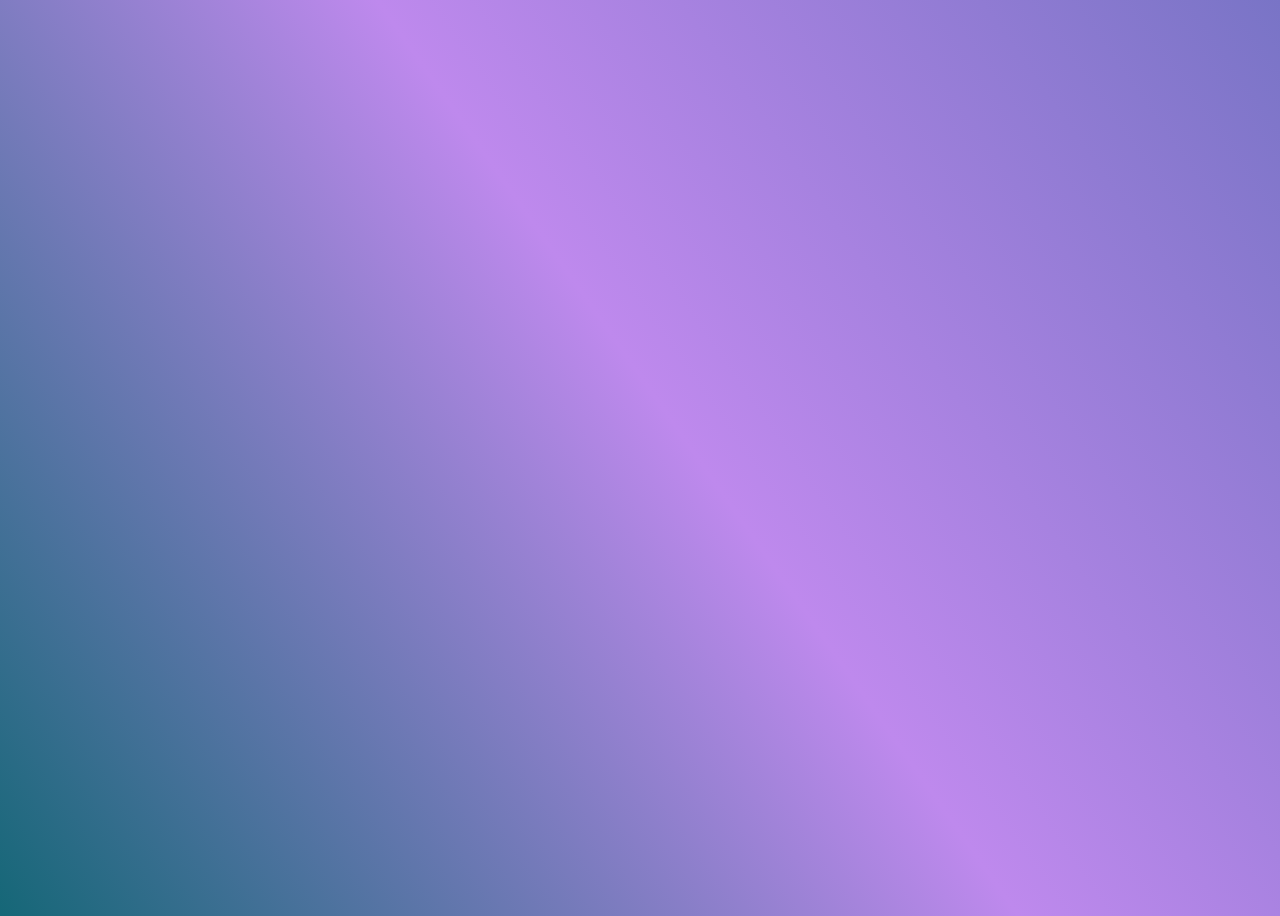
<file: index.html>
<!DOCTYPE HTML>
<html>
<head>
<meta name="viewport" content="width=device-width, initial-scale=1">
<style>
p {
  text-align: center;
  font-size: 60px;
  margin-top: 0px;
  color: rgb(85, 226, 226)
}

body {
    height: 100vh;
    display: flex;
    justify-content: center;
    align-items: center;
    font-family: Arial, Helvetica, sans-serif;
    /* background: rgb(121,116,198); */
    background: linear-gradient(235deg, rgba(121,116,198,1) 0%, rgba(190,137,237,1) 47%, rgb(21, 103, 119) 100%);
    position: relative;
}

p {
  text-shadow: 1.5px 2px 3px rgba(0, 0, 0, 0.63);
}

a {
  text-decoration: none;
}
button {
  position: absolute;
  font-size: large;
  color: white;
  background-color: black;
}

/* .two {
  width:100%;
}
.three {
  top: 600px;
  left:480px;
} */


</style>
</head>
<body>

<a href="https://www.reddit.com/r/MiniatureSchnauzer/top/?t=all" target="_blank"><p id="demo"></p>
</a>

<!-- figure out how to media query for  mobile -->
<!-- <a href="https://www.youtube.com/watch?v=jNiKU4-ybBc" target="_blank"><button class="two">Second Thing</button></a>
<a href="https://www.youtube.com/watch?v=z_mhFOyLQBg" target="_blank"><button class="three">Third Thing</button></a> -->
<script>

const p = document.querySelector('p')

const randomColor = () => {
    let color1 = Math.round(Math.random()*255);
    let color2 = Math.round(Math.random()*255);
    let color3 = Math.round(Math.random()*255);
    
    p.style.color = `rgb(${color1},${color2},${color3})`;
}

p.addEventListener('mouseover', () => randomColor());

// Set the date we're counting down to
var countDownDate = new Date("Dec 1, 2020 00:00:00 GMT").getTime();


// Update the count down every 1 second
var x = setInterval(function() {

  // Get today's date and time
  var now = new Date().getTime();
    
  // Find the distance between now and the count down date
  var distance = countDownDate - now;
    
  // Time calculations for days, hours, minutes and seconds
  var days = Math.floor(distance / (1000 * 60 * 60 * 24));
  var hours = Math.floor((distance % (1000 * 60 * 60 * 24)) / (1000 * 60 * 60));
  var minutes = Math.floor((distance % (1000 * 60 * 60)) / (1000 * 60));
  var seconds = Math.floor((distance % (1000 * 60)) / 1000);
    
  // Output the result in an element with id="demo"
  document.getElementById("demo").innerHTML = `${days} days <br> ${hours} hours <br> ${minutes} minutes <br> ${seconds} seconds `;
    
  // If the count down is over, write some text 
  if (distance < 0) {
    clearInterval(x);
    document.getElementById("demo").innerHTML = " <a href=\"https://goingovercs.github.io/December1st/\">Click here to open your first present!</a>";
  }
}, 1000);
</script>

</body>
</html>
</file>
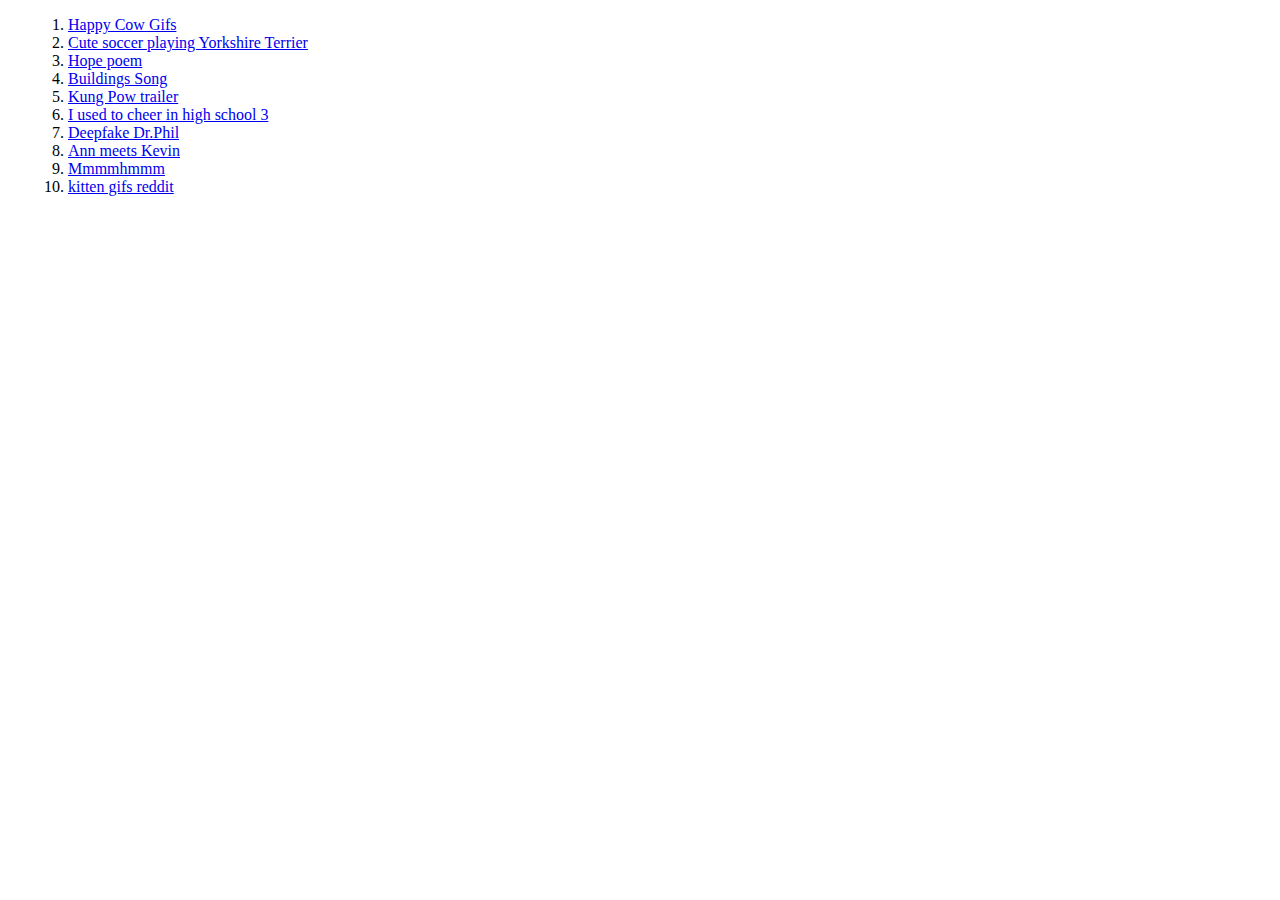
<file: history.html>
<!DOCTYPE html>
<html lang="en">
<head>
    <meta charset="UTF-8">
    <meta name="viewport" content="width=device-width, initial-scale=1.0">
    <!-- <link rel="stylesheet" href="./reset.css"> -->
    <title>Document</title>
    <style>
        ol {
            margin-left:20px;
        }
    </style>
</head>
<body>
    <div class="full-container">
        <div class="container">
            <ol type="1">
                <li>
                    <a href="https://www.reddit.com/r/happycowgifs/">Happy Cow Gifs</a>
                </li>
                <li>
                    <a href="https://i.imgur.com/YHghp5T.gif">Cute soccer playing Yorkshire Terrier</a>
                </li>
                <li>
                    <a href="https://www.familyfriendpoems.com/poem/finding-hope">Hope poem</a>
                </li>
                <li>
                    <a href="https://www.youtube.com/watch?v=iTYCRRix-eY">Buildings Song</a>
                </li>
                <li>
                    <a href="https://www.youtube.com/watch?v=GXrAYdSeWY8">Kung Pow trailer</a>
                </li>
                <li>
                    <a href="https://www.youtube.com/watch?v=mDxd4cRJUjk">I used to cheer in high school 3</a>
                </li>
                <li>
                    <a href="https://www.youtube.com/watch?v=f2YbT5SGmGA">Deepfake Dr.Phil</a>
                </li>
                <li>
                    <a href="https://www.youtube.com/watch?v=kW0LGmL7Xw8">Ann meets Kevin</a>
                </li>
                <li>
                    <a href="https://www.youtube.com/watch?v=v_1LWmqkL2E">Mmmmhmmm</a>
                </li>
                <li>
                    <a href="https://www.reddit.com/r/kittengifs/top/?t=all">kitten gifs reddit</a>
                </li>
            </ol>
        </div>
    </div>
</body>
</html>
</file>
